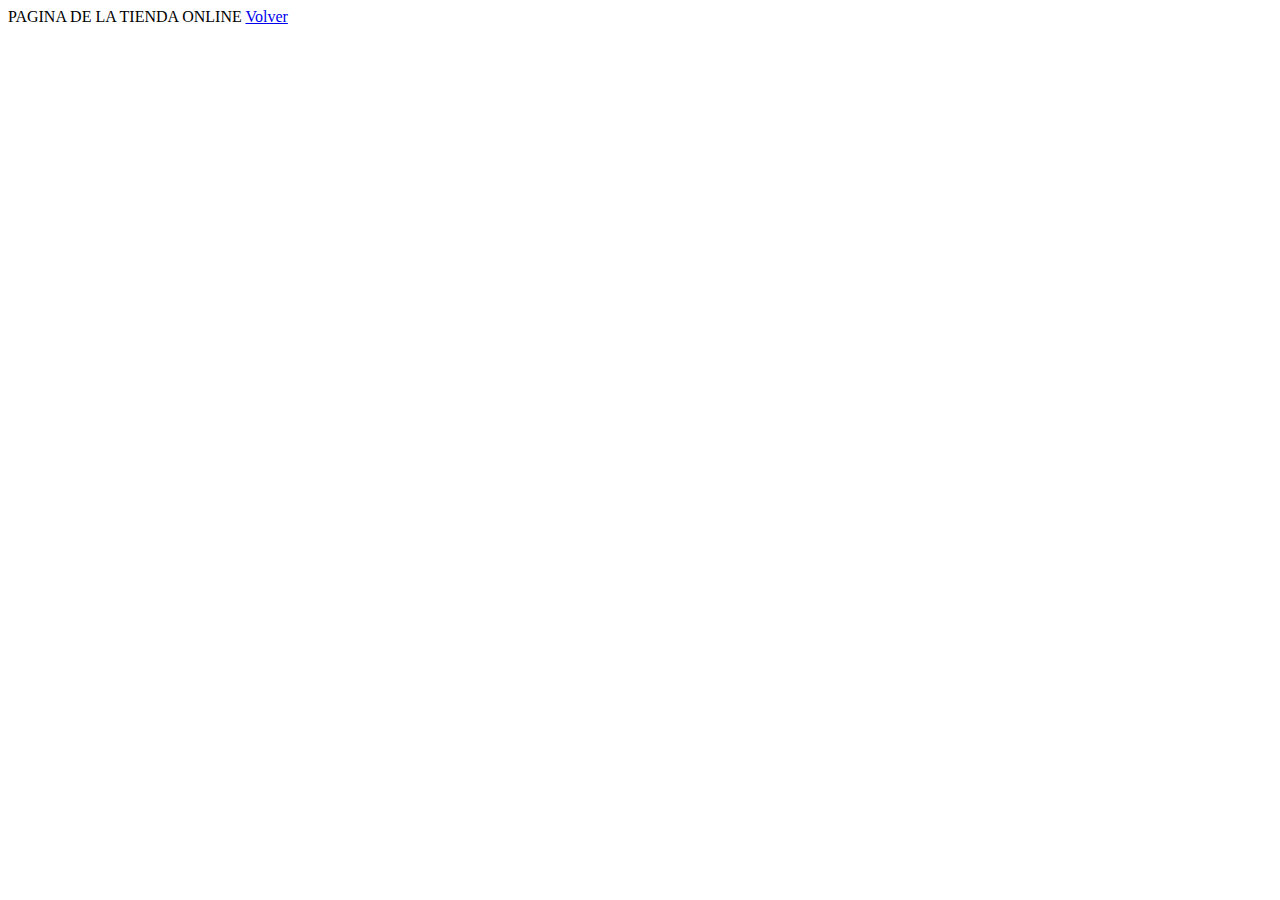
<file: tienda.html>
<!DOCTYPE html>
<html>
  <head>
    <meta charset="utf-8">
    <title>Tienda</title>
  </head>
  <script src="js/jquery-3.2.1.min.js"></script>
  <body>
    PAGINA DE LA TIENDA ONLINE
    <a href="index.html" title="Ir la página anterior">Volver</a>
  </body>
</html>
</file>
